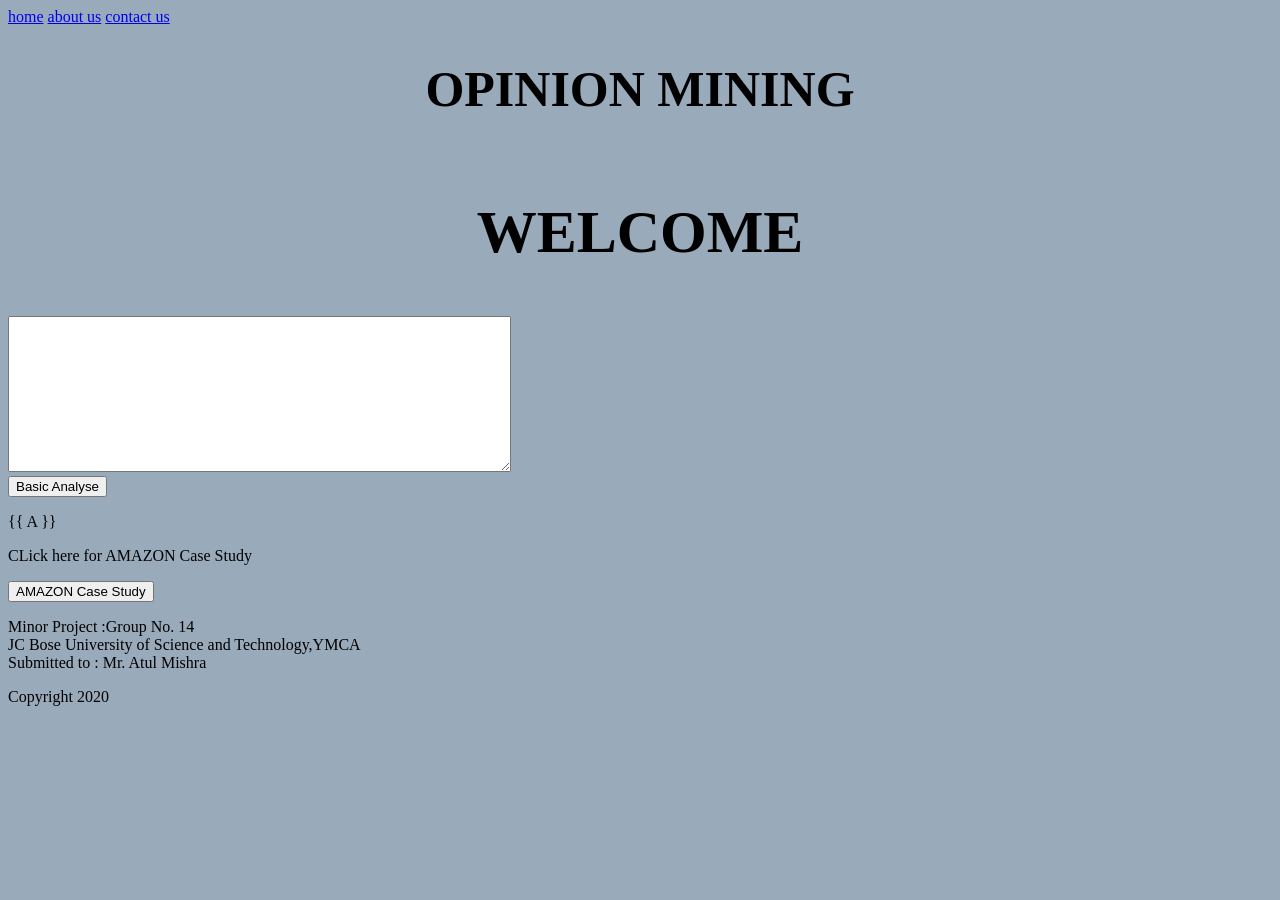
<file: templates/index.html>
<!DOCTYPE html>
<html>
<head>
</p>
<a title="home" href="opinion mining.html">home</a>
<a title="about us" href="https://">about us</a>
<a title="contact us" href="https://">contact us</a>
</p>
<title>OPINION MINING</TITLE>
<link rel="stylesheet" type="text/css" href="/static/opinion mining.css"/>
</head>
<body>
<h1>OPINION MINING</h1>
<h2>WELCOME</h2>
<body>

<form method="POST">
	<textarea name="text" cols="60" rows="10"></textarea><br />
	<button type="submit" value="submit">Basic Analyse</button>
	<!--<button type="submit" value="submit">Final Analyse</button>-->
</form>

<p> {{ A }} </p>

<p> CLick here for AMAZON Case Study </p>
<form method="POST" action="/amazon">
	<button type="submit" value="submit">AMAZON Case Study</button>
</form>

</body>
<div class="Container">
<p>Minor Project :Group No. 14<br>
   JC Bose University of Science and Technology,YMCA <br>
   Submitted to : Mr. Atul Mishra</p>
</div>

<div class="footer">
<p>Copyright 2020</p>
</div>
</body>

</html>
</file>
<file: static/opinion mining.css>
h1{width:100%;
   color:black;
   font-family:lato;
   font-size:50px;
   text-align:center;
   
} 
h2{
	width:80;
   color:black;
   font-family:lato;
   font-size:60px;
   text-align:center;
   margin-top:80px
}  
body{
background-color:rgb(153, 170, 187);
}
</file>
